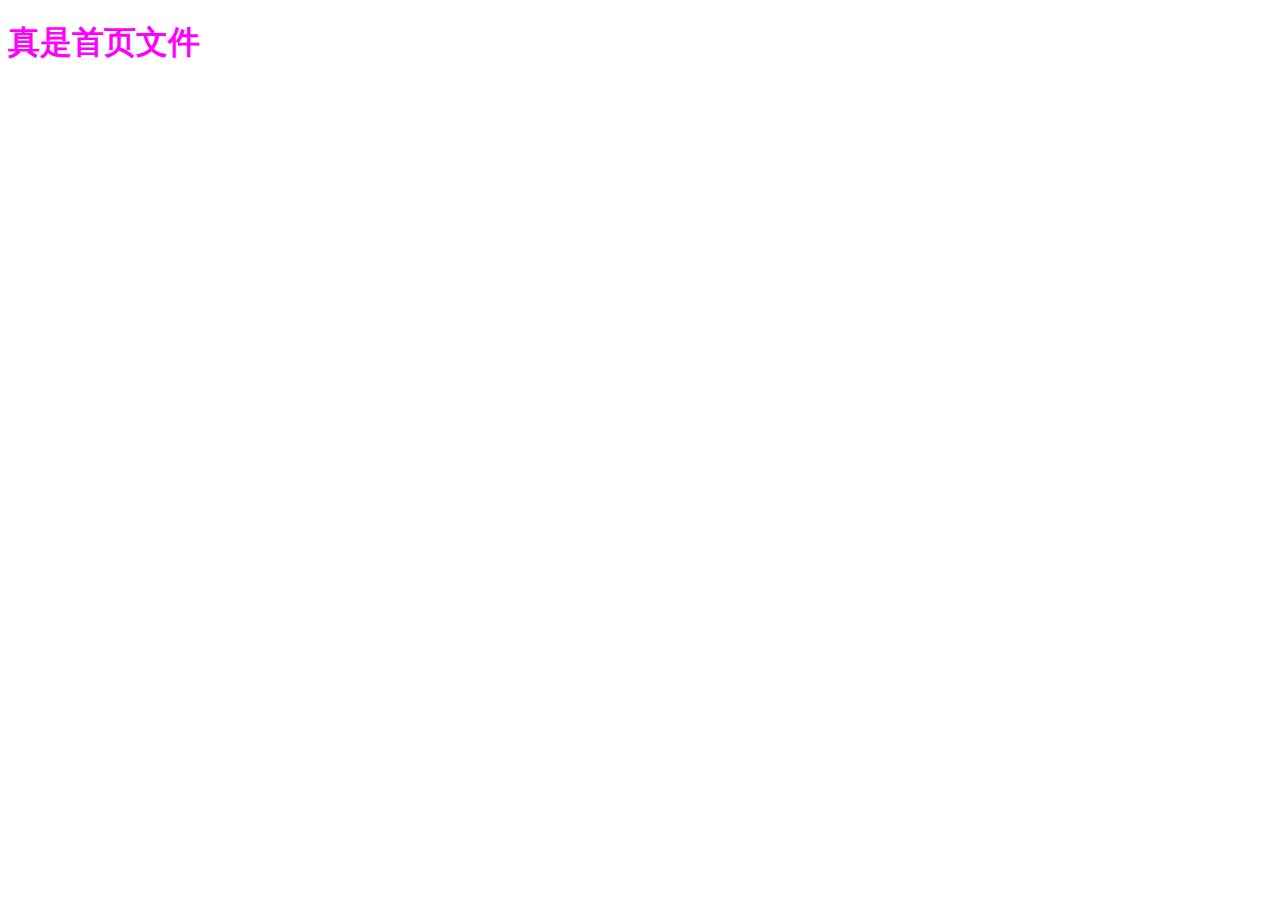
<file: index.html>
<!DOCTYPE html>
<html lang="en">
<head>
  <meta charset="UTF-8">
  <meta name="viewport" content="width=device-width, initial-scale=1.0">
  <meta http-equiv="X-UA-Compatible" content="ie=edge">
  <title>Document</title>
  <link rel="stylesheet" href="css/base.css">
</head>
<body>
  <h1>真是首页文件</h1>
</body>
</html>
</file>
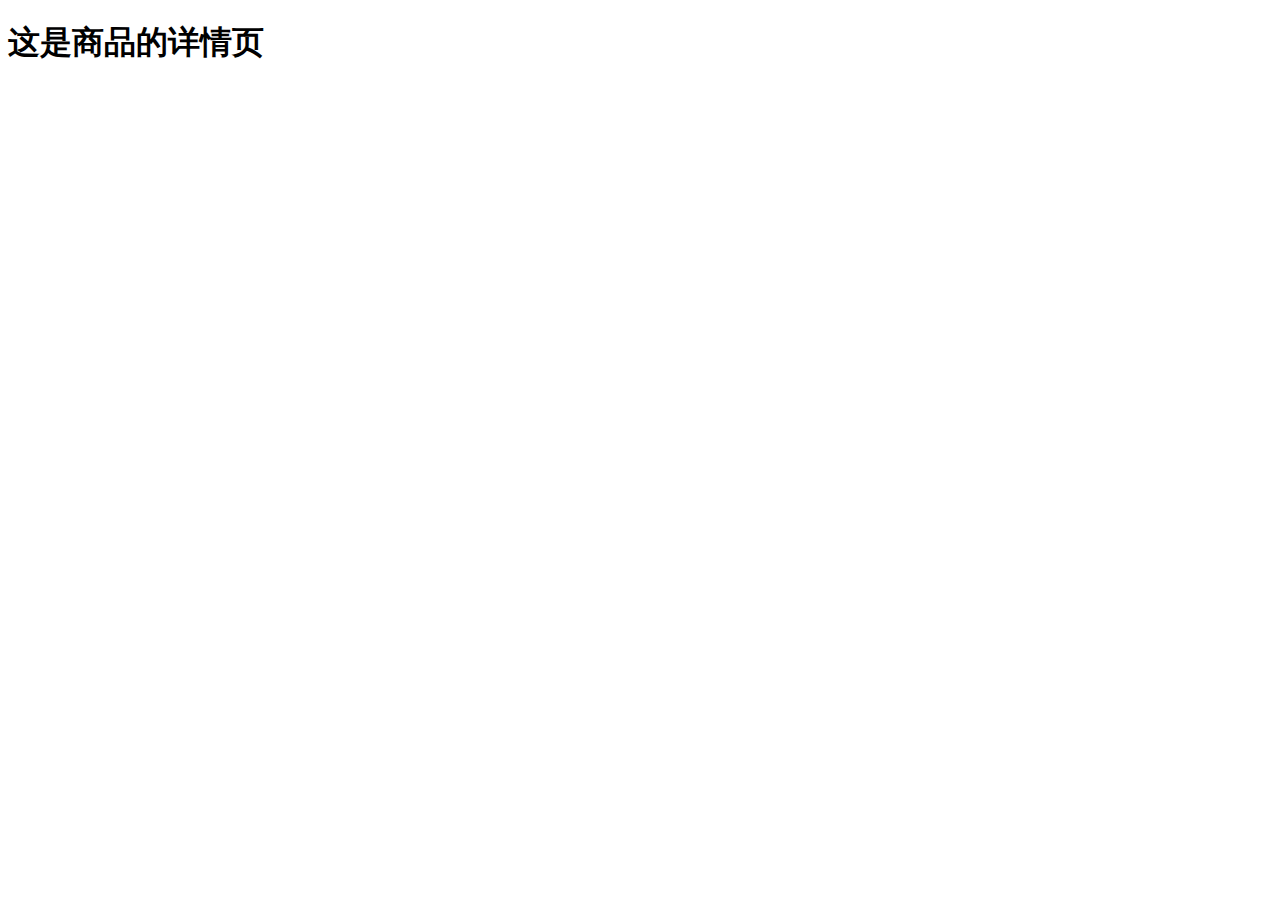
<file: detail.html>
<!DOCTYPE html>
<html lang="en">
<head>
  <meta charset="UTF-8">
  <meta name="viewport" content="width=device-width, initial-scale=1.0">
  <meta http-equiv="X-UA-Compatible" content="ie=edge">
  <title>商品详情</title>
</head>
<body>
  <h1>这是商品的详情页</h1>
</body>
</html>
</file>
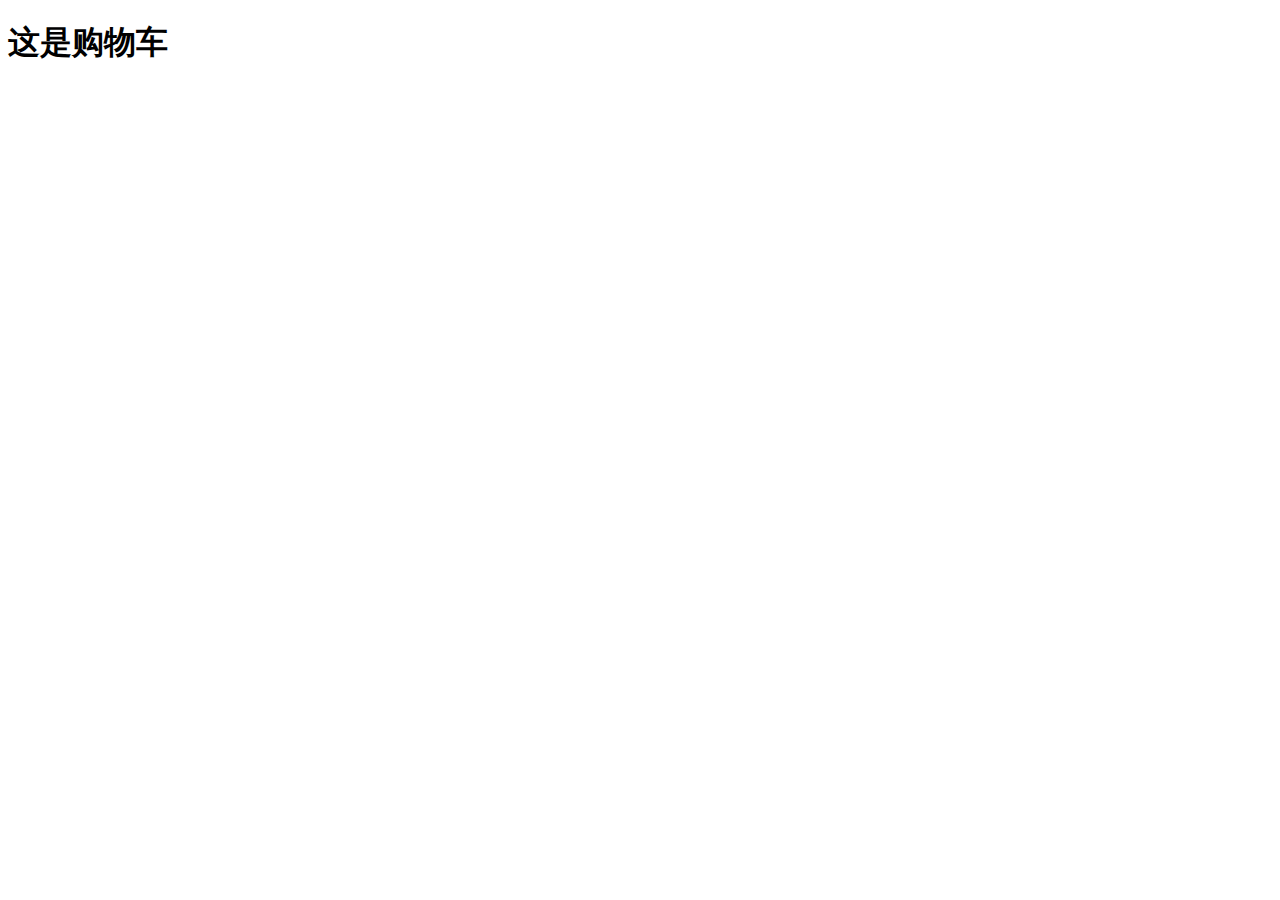
<file: shopping.html>
<!DOCTYPE html>
<html lang="en">
<head>
  <meta charset="UTF-8">
  <meta name="viewport" content="width=device-width, initial-scale=1.0">
  <meta http-equiv="X-UA-Compatible" content="ie=edge">
  <title>Document</title>
</head>
<body>
  <h1>这是购物车</h1>
</body>
</html>
</file>
<file: css/base.css>
body{
  color:#f0f;
}
</file>
